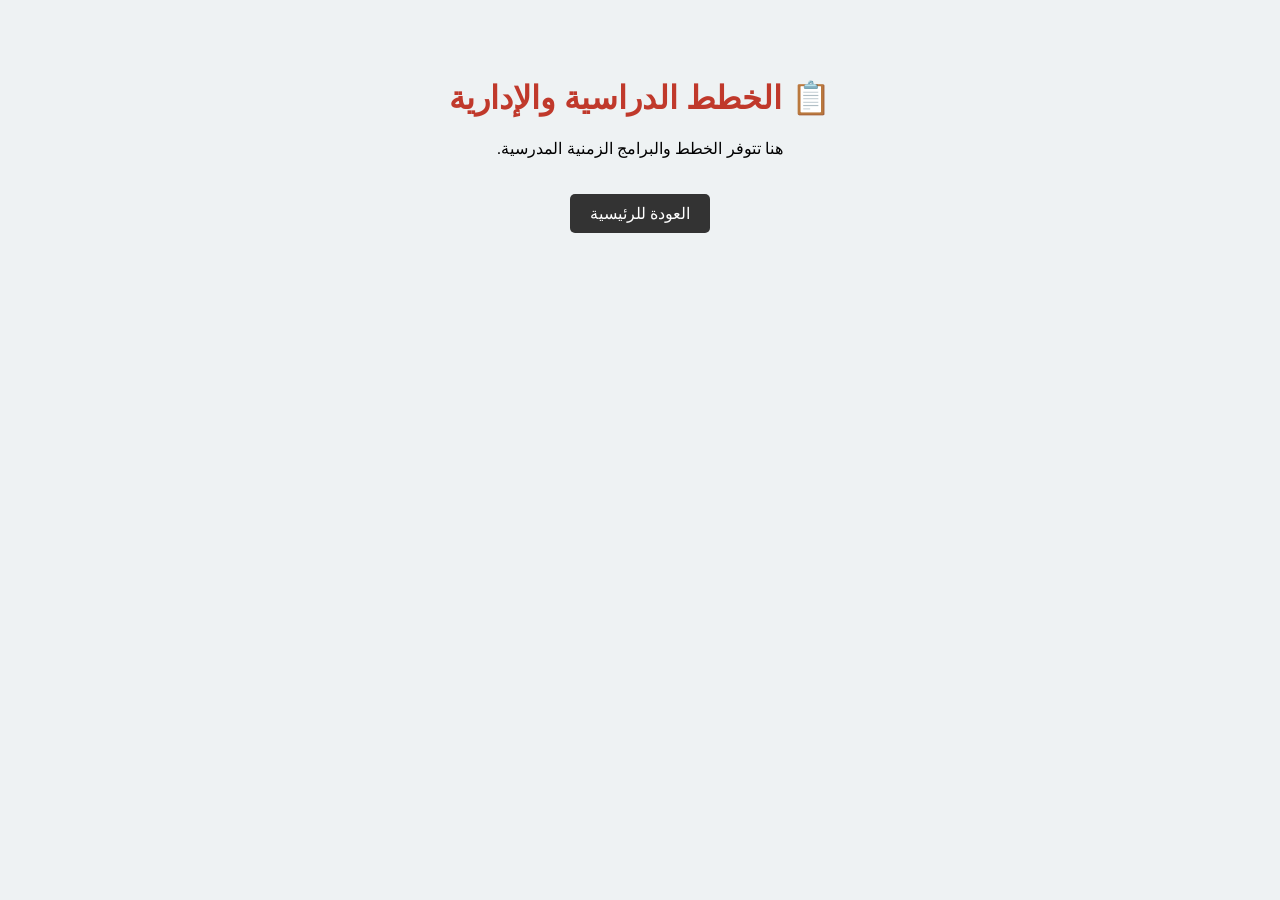
<file: templates/plan.html>
<!DOCTYPE html>
<html lang="ar" dir="rtl">
<head>
    <meta charset="UTF-8">
    <title>الخطط الدراسية</title>
    <style>
        body { font-family: Tahoma, sans-serif; text-align: center; background-color: #eef2f3; padding-top: 50px; }
        h1 { color: #c0392b; }
        a { display: inline-block; margin-top: 20px; text-decoration: none; color: #fff; background-color: #333; padding: 10px 20px; border-radius: 5px; }
    </style>
</head>
<body>
    <h1>📋 الخطط الدراسية والإدارية</h1>
    <p>هنا تتوفر الخطط والبرامج الزمنية المدرسية.</p>
    <a href="/">العودة للرئيسية</a>
</body>
</html>
</file>
